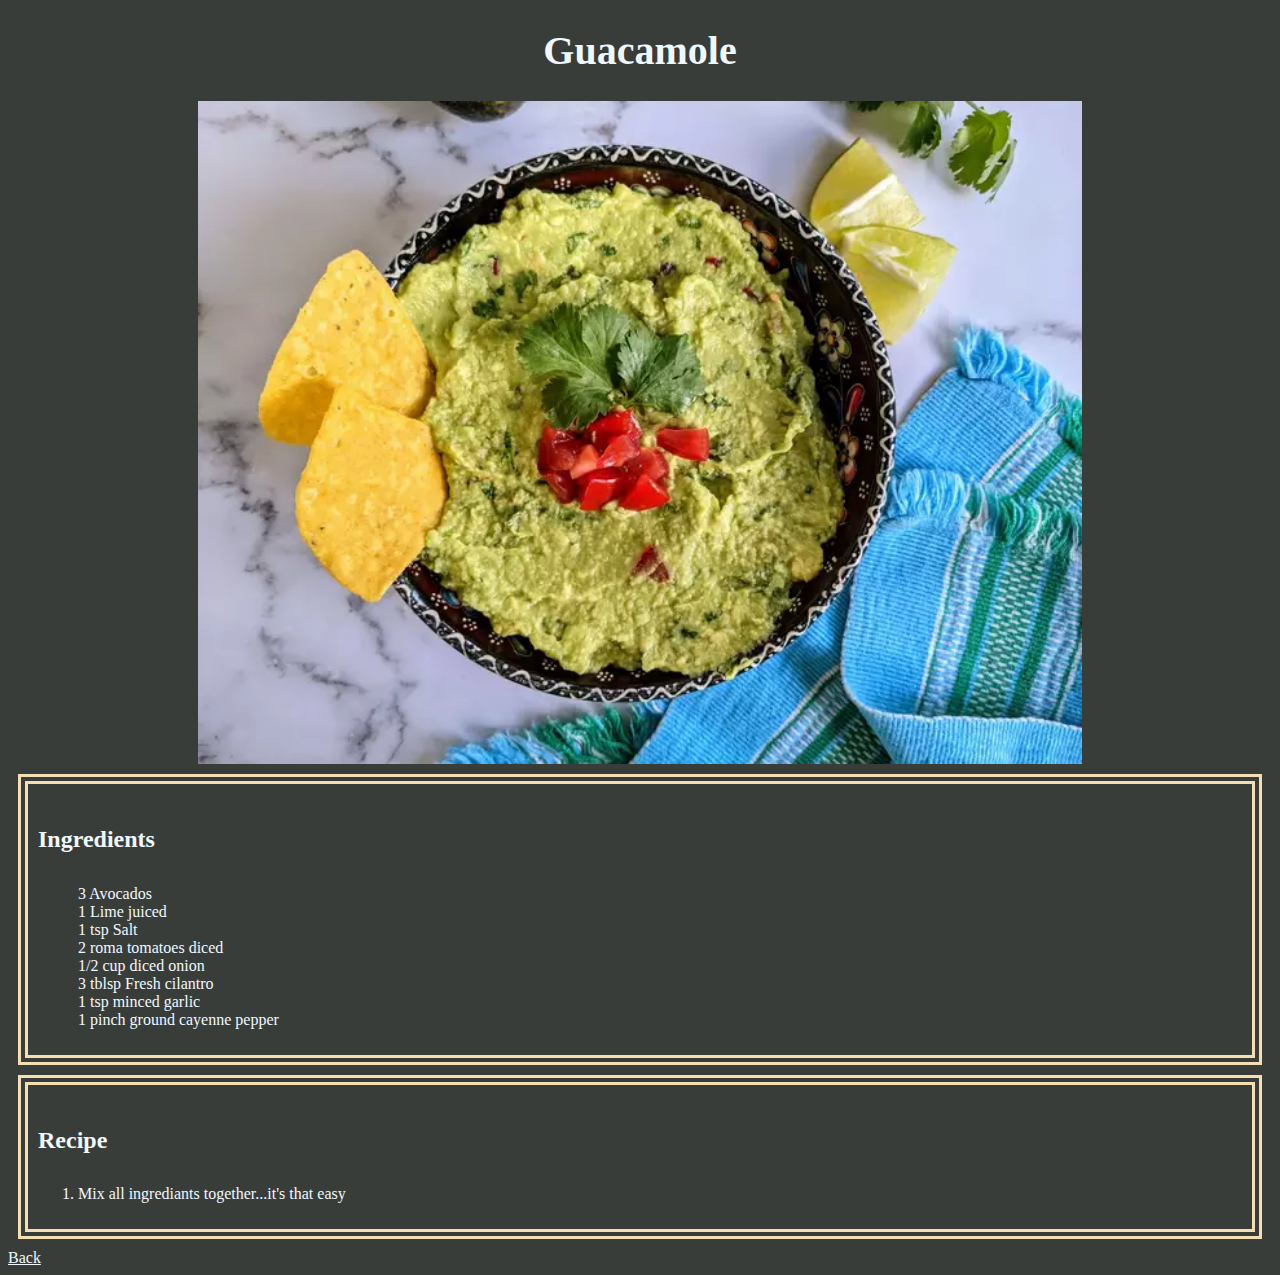
<file: recipes/guacamole.html>
<!DOCTYPE html>
<html lang="en">
<head>
    <meta charset="UTF-8">
    <meta name="viewport" content="width=device-width, initial-scale=1.0">
    <title>Guacamole</title>
    <link rel="stylesheet" href="../styles.css"/>
</head>
<body>
    <h1>Guacamole</h1>
    <img src="../images/image.webp">
    <div>
    <h4>Ingredients</h4>
    <ul>
        <li>3 Avocados</li>
        <li>1 Lime juiced</li>
        <li>1 tsp Salt</li>
        <li>2 roma tomatoes diced</li>
        <li>1/2 cup diced onion</li>
        <li>3 tblsp Fresh cilantro</li>
        <li>1 tsp minced garlic</li>
        <li>1 pinch ground cayenne pepper</li>
    </ul>
    </div>
    <div>
    <h4>Recipe</h4>
    <ol>
        <li>Mix all ingrediants together...it's that easy</li>
    </ol>
    </div>
    <a href="../index.html">Back</a>
</body>
</html>
</file>
<file: styles.css>
* {
    background-color: rgb(57, 61, 57);
    color: aliceblue;
    text-align: left;
}
div{
    border: 10px double wheat;
    margin: 10px;
    padding: 10px;
}
h1{
    text-align: center;
    font-size: 40px;
}
img{
    display: block;
    margin-left: auto;
    margin-right: auto;
    width: 70%;
}
h4{
    font-size: 24px;
}
ul{
    list-style: none;
}
ol{
    list-style: decimal;
}
</file>
